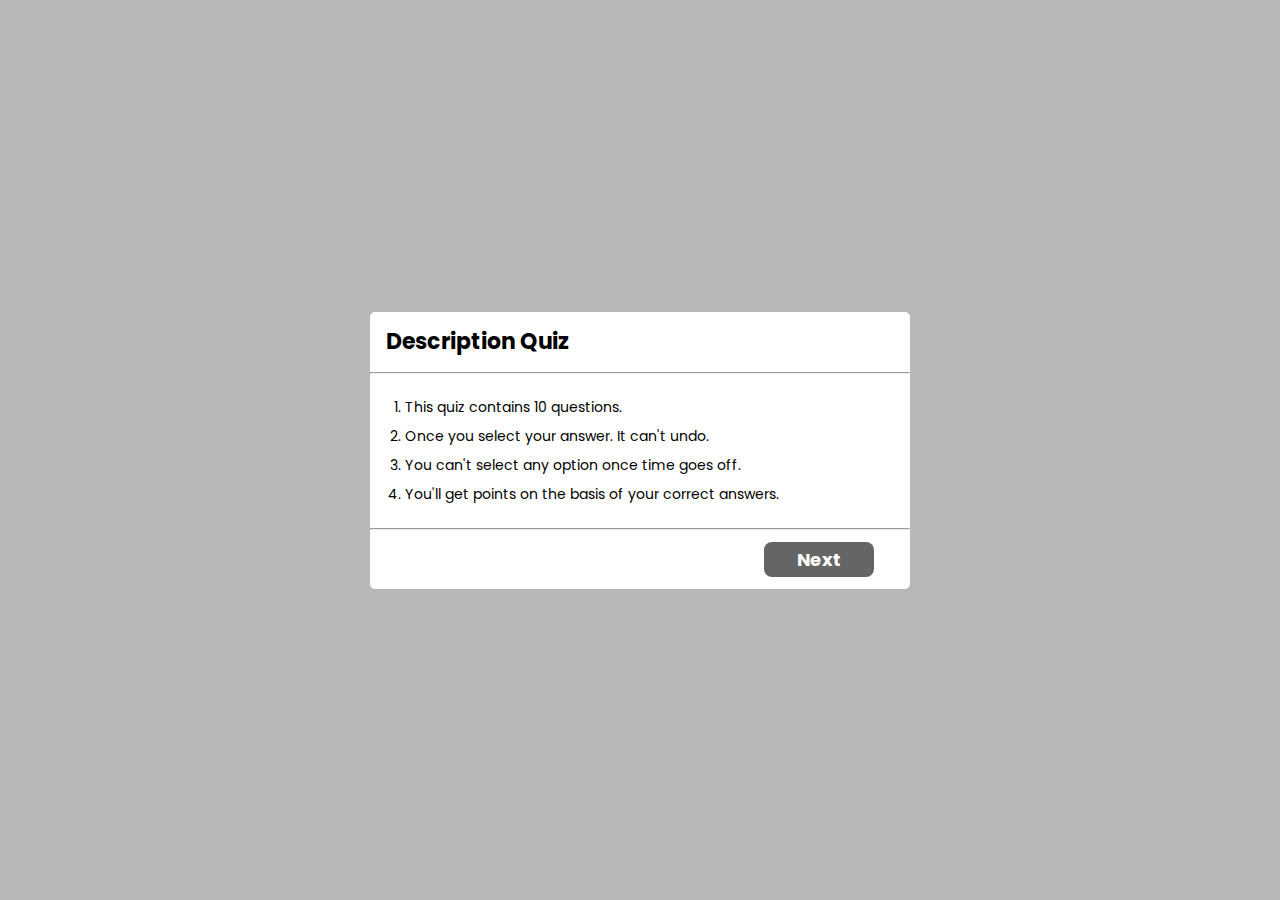
<file: index.html>
<!DOCTYPE html>
<html lang="en">
<head>
    <meta charset="UTF-8">
    <meta http-equiv="X-UA-Compatible" content="IE=edge">
    <meta name="viewport" content="width=device-width, initial-scale=1.0">

    <link rel="stylesheet" href="style.css">
    <title>Description page</title>
</head>
<body>
    <div class="container-description">
        <div class="rules">
            <h1 class="title-description">Description Quiz</h1>
            <hr>
            <ol type="1" class="rules-list">
                <li>
                    This quiz contains 10 questions.
                </li>

                <li>
                    Once you select your answer. It can't undo.
                  
                </li>

                <li>
                    You can't select any option once time goes off.
                </li>

                <li>
                    You'll get points on the basis of your correct answers.                

                </li>
            </ol>
            <hr>
            <div class="div-btn">
                <a href="./startQuiz.html" class="next-btn">Next</a>
            </div>
        </div>
    </div>

</body>
</html>
</file>
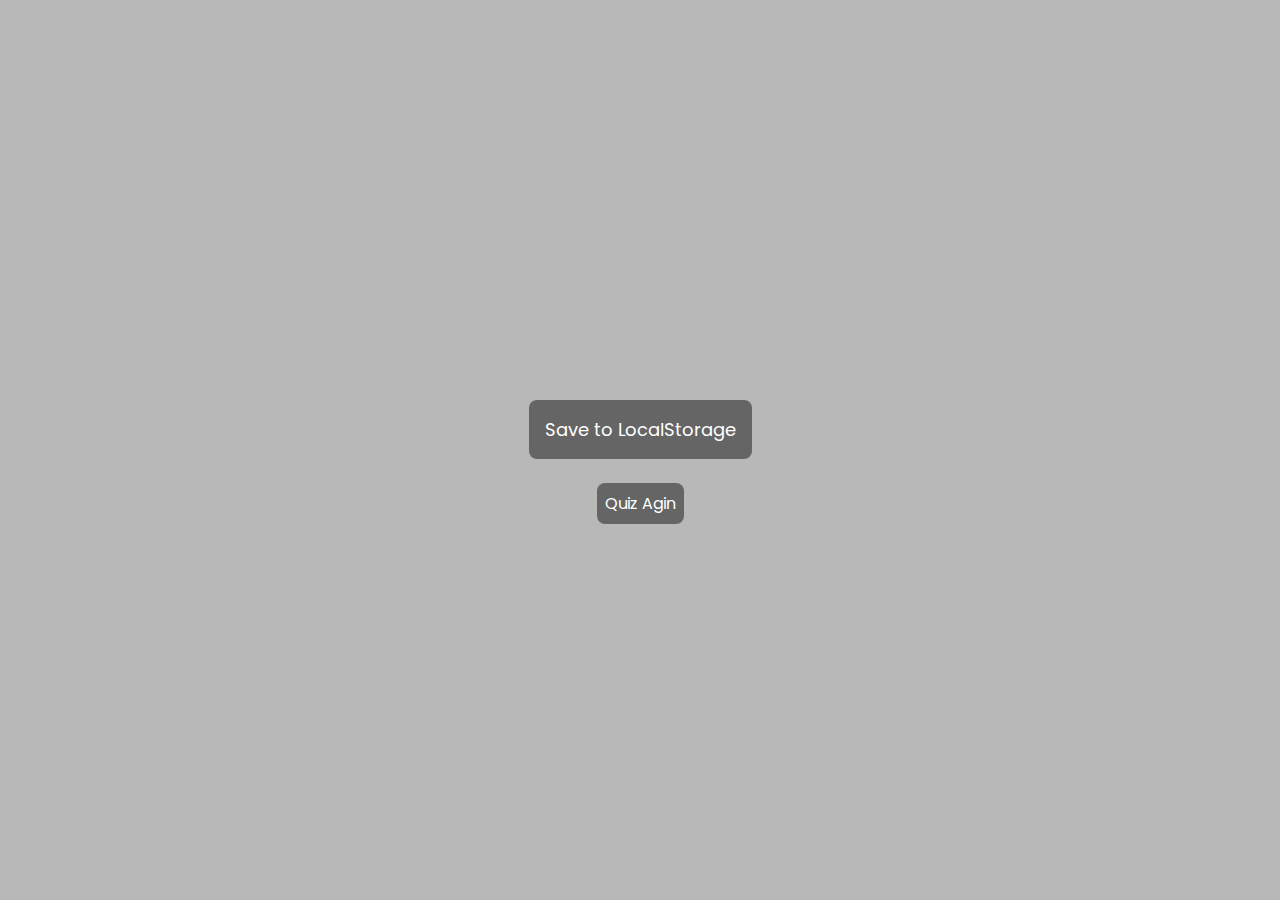
<file: leaderBoard.html>
<!DOCTYPE html>
<html lang="en">
<head>
    <meta charset="UTF-8">
    <meta http-equiv="X-UA-Compatible" content="IE=edge">
    <meta name="viewport" content="width=device-width, initial-scale=1.0">
    <link rel="stylesheet" href="style.css">
    <title>Leader Board</title>
</head>
<body>
    <div class="container-leader-board">
        <div class="score">0</div>
        <div class="username">Saif</div>
        <button class="save-btn">Save to LocalStorage</button>
        <a class="agin-btn" href="./index.html">Quiz Agin</a>
    </div>
    <script src="leaderBoard.js"></script>
</body>
</html>
</file>
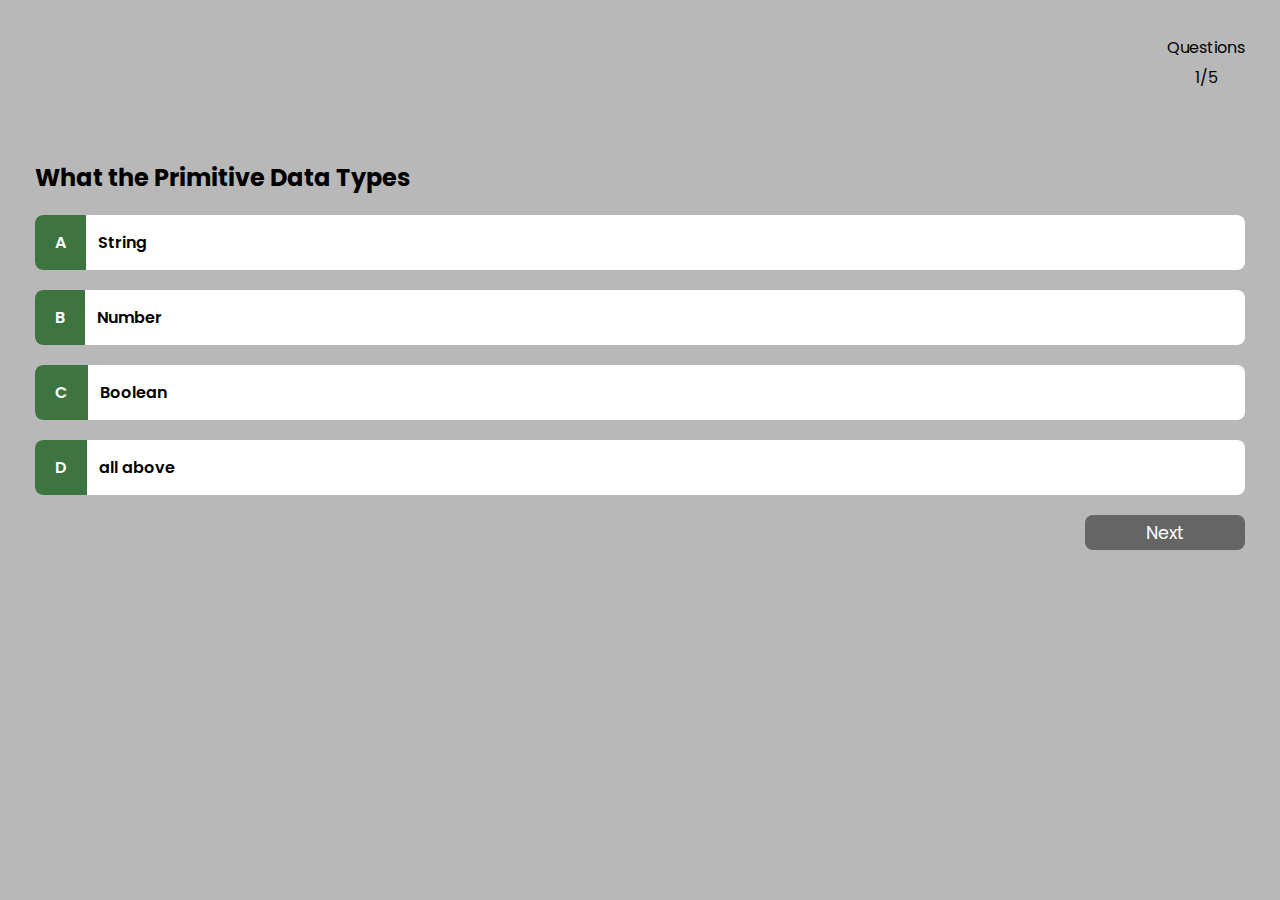
<file: Questions.html>
<!DOCTYPE html>
<html lang="en">
<head>
    <meta charset="UTF-8">
    <meta http-equiv="X-UA-Compatible" content="IE=edge">
    <meta name="viewport" content="width=device-width, initial-scale=1.0">
    <title>Questions</title>
    <link rel="stylesheet" href="style.css">
</head>
<body >
    <header class="question-header">
        <h2 class="student-name"></h2>
        <div class="question-counts">Questions <span id="Q-count">8/10</span></div>
    </header>
    <section class="all-questions">
        <h2 class="question-title"></h2>
        <div class="question-result">
            
        </div>
        <button class="next-btn">Next</button>

    </section>
    <script src="questions.js"></script>

</body>
</html>
</file>
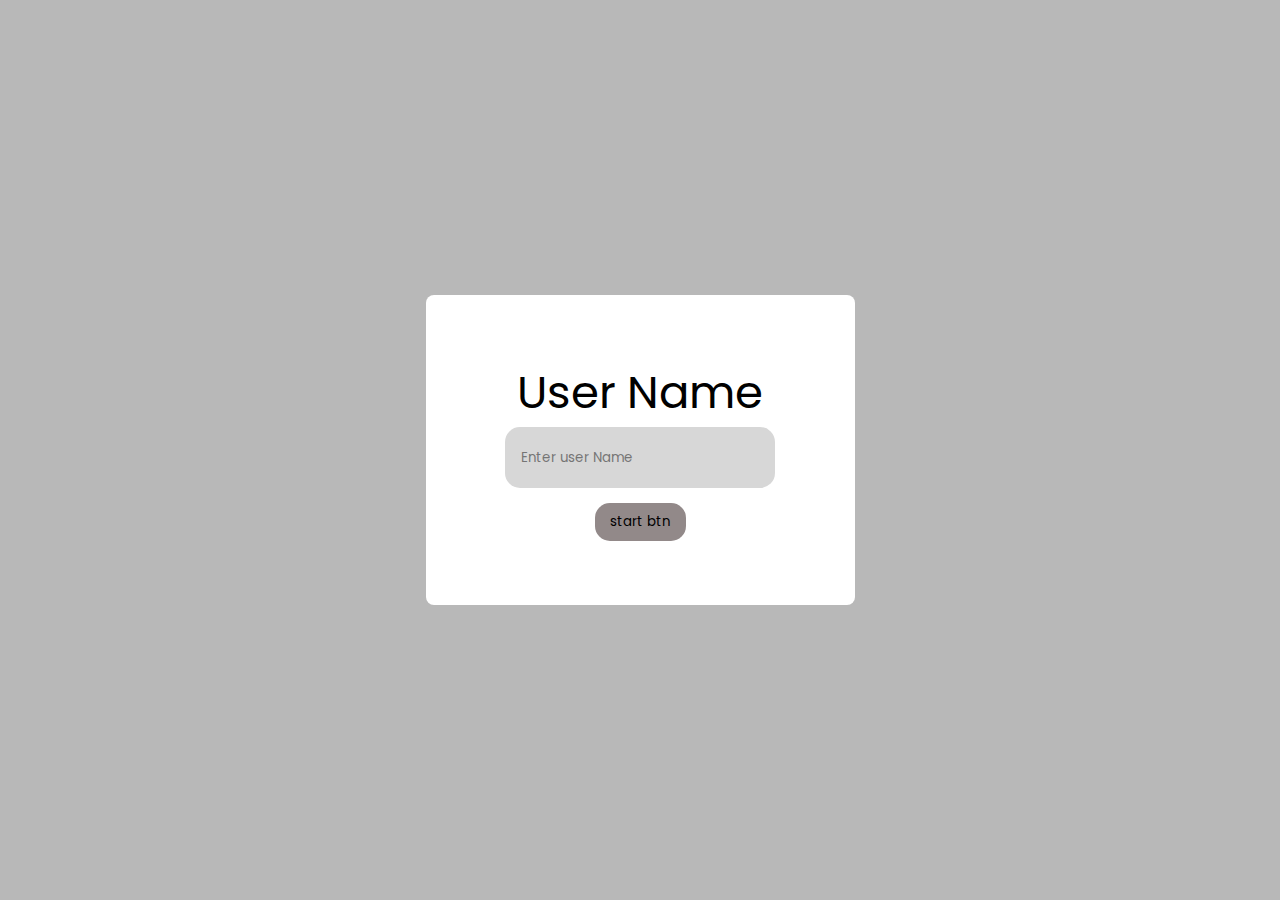
<file: startQuiz.html>
<!DOCTYPE html>
<html lang="en">
<head>
    <meta charset="UTF-8">
    <meta http-equiv="X-UA-Compatible" content="IE=edge">
    <meta name="viewport" content="width=device-width, initial-scale=1.0">
    <link rel="stylesheet" href="/style.css">
    <title>Start Quiz</title>
</head>
<body>
    <section class="startOuiz">
        <div class="content">
        <label for="username">User Name</label>
        <input type="text" id="username" placeholder="Enter user Name">
        <button id="start-btn">start btn</button>
        </div>
     </section>
    <script src="/script.js"></script>
</body>
</html>
</file>
<file: style.css>
/* Fonts */
@import url('https://fonts.googleapis.com/css2?family=Poppins:ital,wght@0,100;0,200;0,300;0,400;1,100;1,200;1,300&display=swap');
/* general styles */
*{
    padding: 0%;
    margin: 0%;
    box-sizing: border-box;
    font-family: 'Poppins', sans-serif;
}
body{
    background-color: #B8B8B8;
}
.startOuiz{
    height: 100vh;
    display: flex;
    justify-content: center;
    align-content: center;
    flex-direction: column;
    flex-wrap: wrap;
}
.startOuiz .content{
    display: flex;
    flex-direction: column;
    align-items: center;
    justify-content: center;
    width:429px;
    height: 310px;
    border-radius: 8px;
    background-color: rgb(255, 255, 255);
}
.startOuiz .content label{
    font-size: 45px;
}
.startOuiz .content input{

    background-color: #D7D7D7;
    width: 270px;
    height: 61px;
    border-radius: 15px;
    border: none;
    outline: none;
    padding: 16px;
}
.startOuiz .content button{
    width: 91px;
    height: 38px;
    border-radius: 15px;
    border: 0;
    margin-top: 15px;
    background-color: #928989;
    transition: all .5s ;
    cursor: pointer;
}
.startOuiz .content button a{
    text-decoration: none;
    color: #fff;
}
.startOuiz .content button:hover{
    background-color: #B8B8B8;
    
}
body {
    background: #B8B8B8;
}
/* start description page */
.container-description {
    width: 100%;
    height: 100vh;
    display: flex;
    align-items: center;
    justify-content: center;
    padding: 24px;
}





/* start questions page style */
body{
    background-color: #B8B8B8;
}
.question-header{
    padding: 35px;
    display: flex;
    justify-content: space-between;
}
.question-counts{
    display: flex;
    flex-direction: column;
    gap: 5px;
    align-items: center;
}
.all-questions{
    padding: 35px;
    display: flex;
    flex-direction: column;
    gap: 20px;
}
/* .question-title{
    margin-bottom: 20px;
} */
.question-result {
    display: flex;
    flex-direction: column;
    gap: 20px;
}
.result{
    width: 100%;
    margin: auto;
    background-color: #fff;
    display: flex;
    gap: 12px;
    border-radius: 8px;
    align-items: center;
    font-weight: 600;
    cursor: pointer;
    transition: all 0.3s;

}
.result:hover{
    background-color:rgb(222, 222, 222) ;
}
.result span{
    background-color: #3D743F;
    color: white;
    padding: 15px 20px;
    border-radius: 8px 0 0 8px;
}
.next-btn{
    background-color: #656565;
    color: white;
    border: 0ch;
    width: 160px;
    height: 35px;
    display: flex;
    justify-content: center;
    align-items: center;
    border-radius: 8px;
    align-self: flex-end;
    font-size: 1.1rem;
    transition: all 0.3s;
    cursor: pointer;

}
.next-btn:hover{
    background-color: #8f8c8c;
}
.rules{
    width: 540px;
    background: #fff;
    border-radius: 5px;
}
.rules .title-description {
    font-size: 22px;
    display: flex;
    align-items: center;
    height: 60px;
    margin-bottom: 0;
    padding-left: 16px;
}
.rules-list{
    padding: 15px 35px;
}
.rules-list li{
    margin: 8px 0;
    font-size: 14px;
}
.rules .div-btn {
    width: 100%;
    display: flex;
    align-items: center;
    justify-content: right;
    padding-right: 32px;
    margin: 8px 0;
}
.div-btn a {
    font-size: 18px;
    padding: 8px 0;
    width: 110px;
    margin: 4px;
    font-weight: bold;
    background: #656565;
    color: #fff;
    /* border: none;
    outline: none; */
    text-align: center;
    text-decoration: none;
    border-radius: 8px;
    cursor: pointer;
}

/* start leader board page */
.container-leader-board {
    width: 100%;
    height: 100vh;
    flex-direction: column;
    display: flex;
    align-items: center;
    justify-content: center;
}
.score {
    font-size: 50px;
    color: #3D743F;
    font-weight: bold;
}
.username {
    font-size: 40px;
}

.save-btn {
    outline: none;
    border: none;
    color: #fff;
    padding: 16px 16px;
    background: #656565;
    border-radius: 8px;
    font-size: 18px;
    margin-top: 24px;
    margin-bottom: 24px;
    cursor: pointer;
}
.save-btn:hover , .agin-btn:hover{
    background: #6e6e6e;
}
.agin-btn {
    font-size: 16px;
    padding: 8px;
    background: #656565;
    color: #fff;
    text-align: center;
    text-decoration: none;
    border-radius: 8px;
    cursor: pointer;
}
</file>
